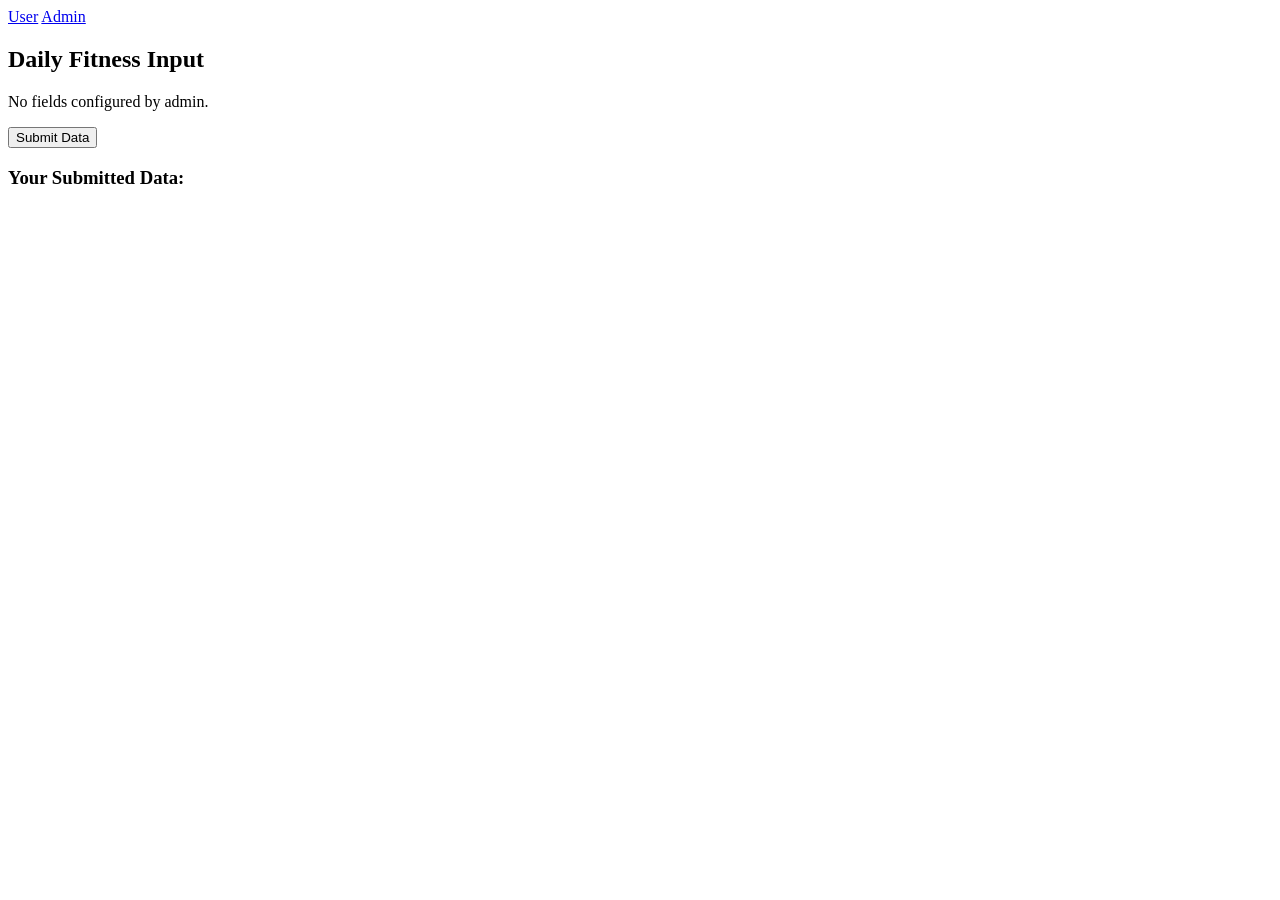
<file: index.html>
<!doctype html>
<html lang="en">
	<head>
		<meta charset="UTF-8" />
		<script type="module" src="./src/scripts/home.js"></script>
		<title>User Dashboard</title>
	</head>

	<body>
		<nav>
			<a href="./index.html">User</a>
			<a href="./src/pages/admin/admin.html">Admin</a>
		</nav>
		<h2>Daily Fitness Input</h2>

		<form id="dynamicForm"></form>

		<!-- prevent form submission -->
		<button id="submitFormBtn" type="button">Submit Data</button>

		<h3>Your Submitted Data:</h3>
		<pre id="output"></pre>
	</body>
</html>
</file>
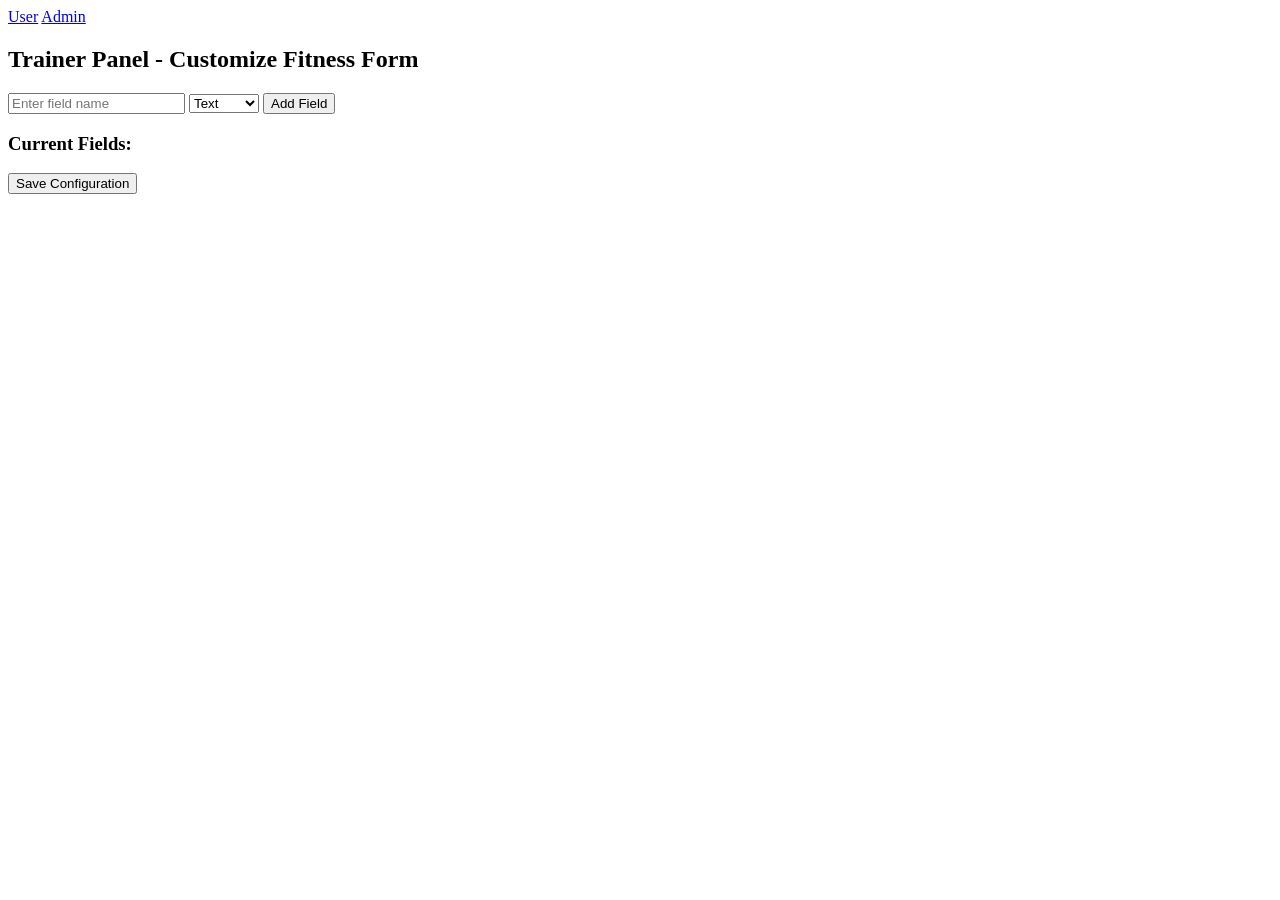
<file: src/pages/admin/admin.html>
<!doctype html>
<html lang="en">
	<head>
		<meta charset="UTF-8" />
		<script type="module" src="./admin.js"></script>
		<title>Admin Dashboard</title>
	</head>

	<body>
		<nav>
			<a href="../../../index.html">User</a>
			<a href="./admin.html">Admin</a>
		</nav>
		<h2>Trainer Panel - Customize Fitness Form</h2>

		<input type="text" id="fieldName" placeholder="Enter field name" />

		<select id="fieldType">
			<option value="text">Text</option>
			<option value="number">Number</option>
			<option value="time">Time</option>
		</select>

		<button id="addFieldBtn">Add Field</button>

		<h3>Current Fields:</h3>
		<ul id="fieldList"></ul>

		<button id="saveBtn">Save Configuration</button>
	</body>
</html>
</file>
